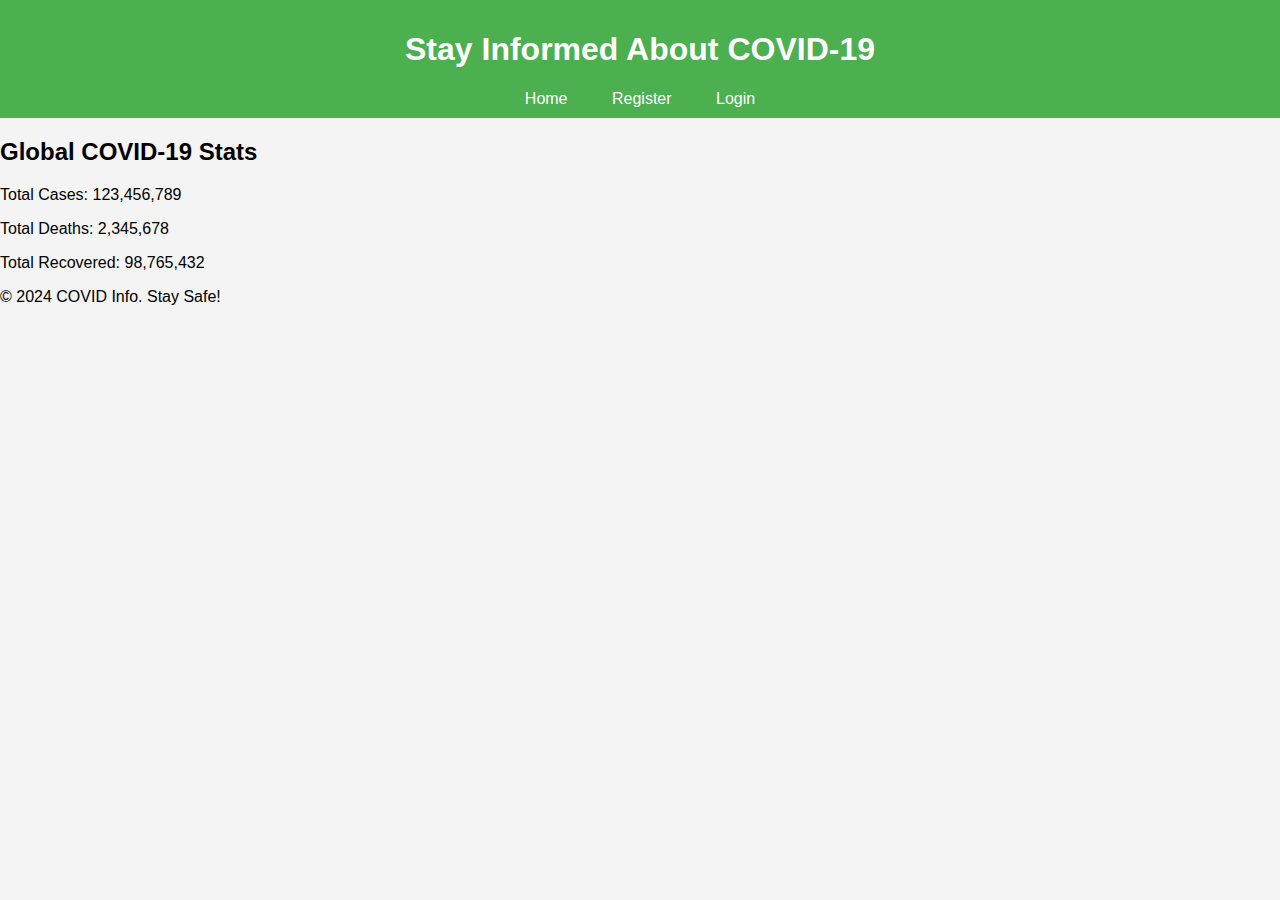
<file: covid_info_project/index.html>
<!DOCTYPE html>
<html lang="en">
<head>
    <meta charset="UTF-8">
    <meta name="viewport" content="width=device-width, initial-scale=1.0">
    <title>COVID-19 Information</title>
    <link rel="stylesheet" href="style.css">
</head>
<body>
    <header>
        <h1>Stay Informed About COVID-19</h1>
        <nav>
            <a href="index.html">Home</a>
            <a href="register.html">Register</a>
            <a href="login.html">Login</a>
        </nav>
    </header>

    <section class="covid-info">
        <h2>Global COVID-19 Stats</h2>
        <p>Total Cases: 123,456,789</p>
        <p>Total Deaths: 2,345,678</p>
        <p>Total Recovered: 98,765,432</p>
    </section>

    <footer>
        <p>&copy; 2024 COVID Info. Stay Safe!</p>
    </footer>

    <script src="animation.js"></script>
</body>
</html>
</file>
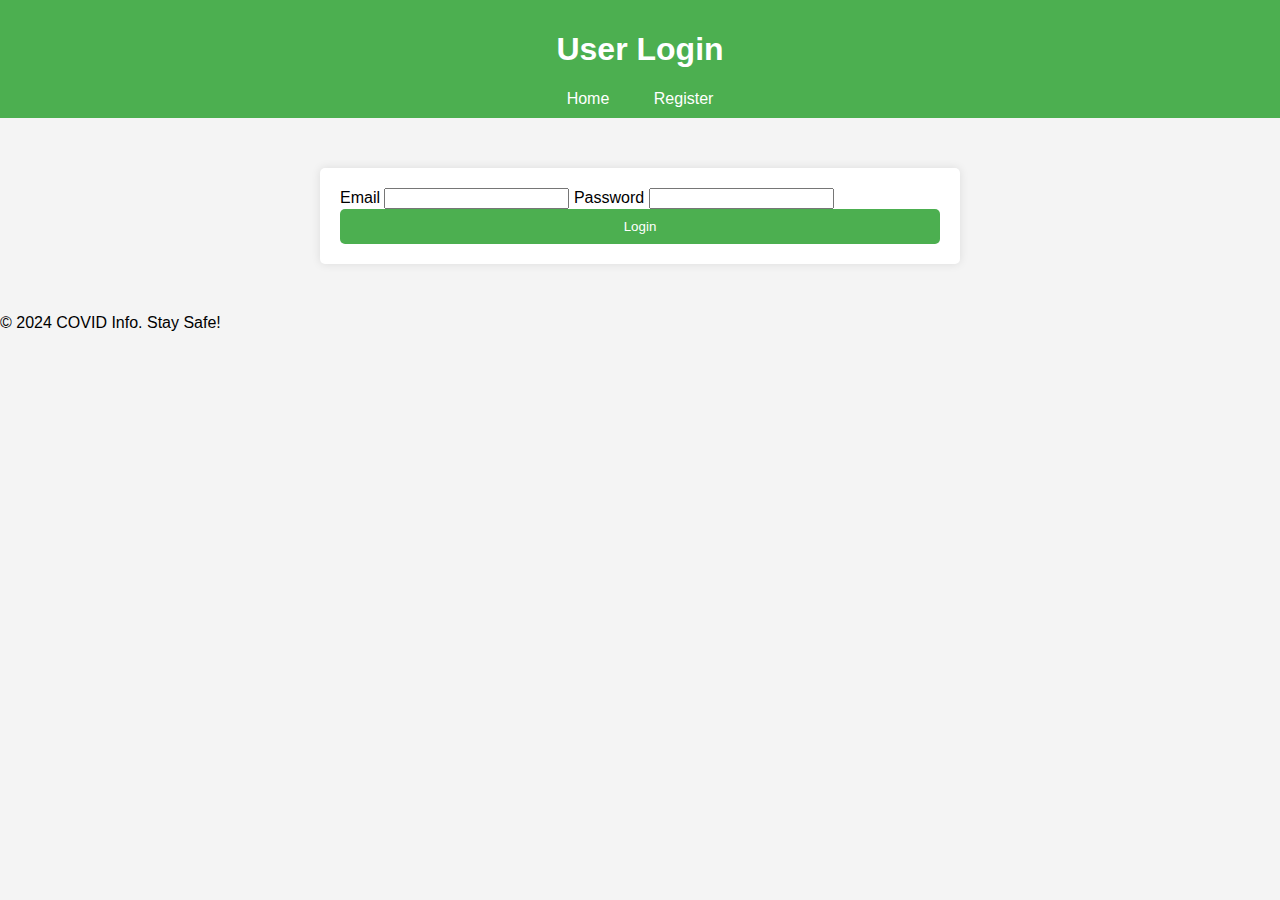
<file: covid_info_project/login.html>
<!DOCTYPE html>
<html lang="en">
<head>
    <meta charset="UTF-8">
    <meta name="viewport" content="width=device-width, initial-scale=1.0">
    <title>Login</title>
    <link rel="stylesheet" href="style.css">
</head>
<body>
    <header>
        <h1>User Login</h1>
        <nav>
            <a href="index.html">Home</a>
            <a href="register.html">Register</a>
        </nav>
    </header>

    <section class="form-section">
        <form action="process_login.php" method="POST">
            <label for="email">Email</label>
            <input type="email" id="email" name="email" required>
            
            <label for="password">Password</label>
            <input type="password" id="password" name="password" required>
            
            <button type="submit">Login</button>
        </form>
    </section>

    <footer>
        <p>&copy; 2024 COVID Info. Stay Safe!</p>
    </footer>

    <script src="animation.js"></script>
</body>
</html>
</file>
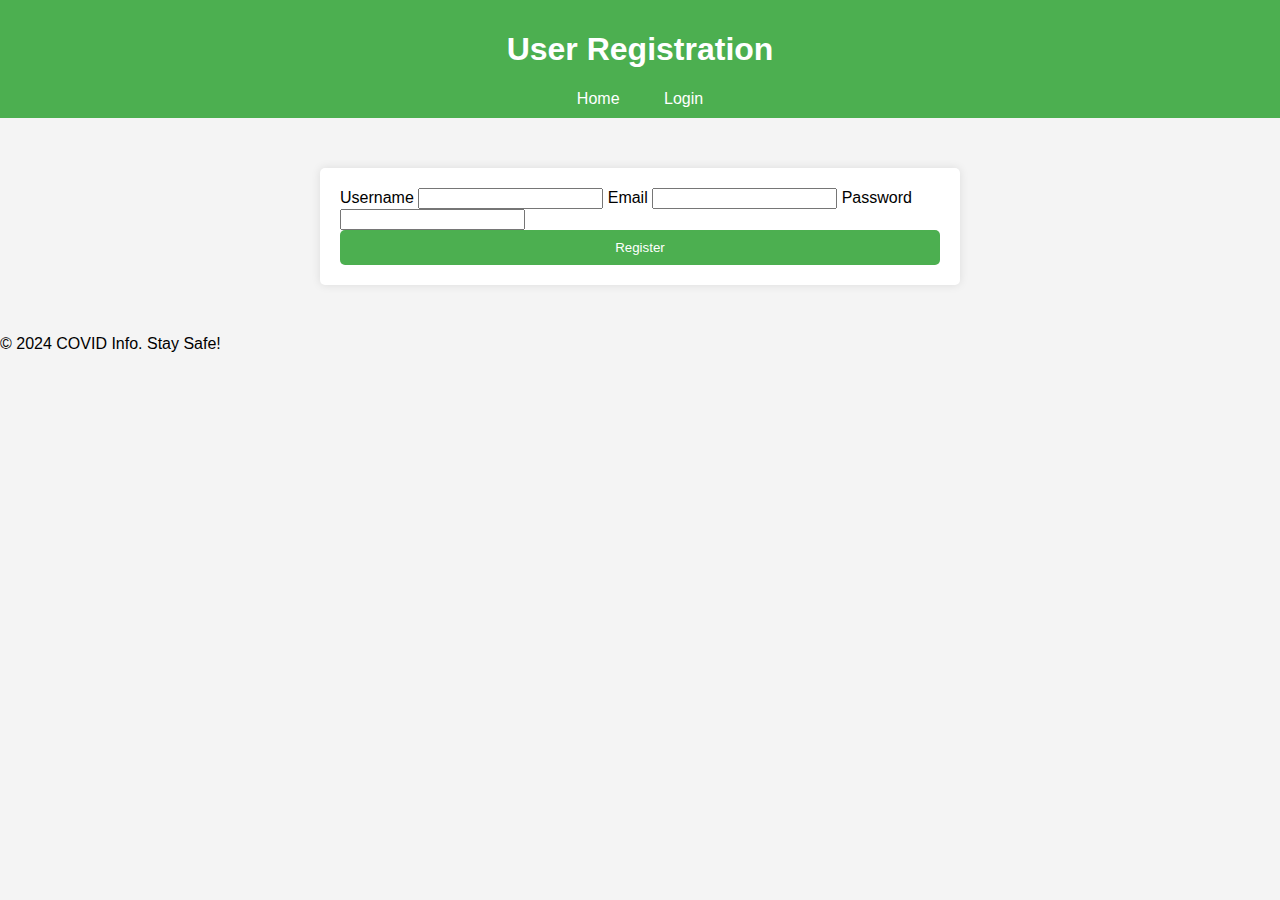
<file: covid_info_project/register.html>
<!DOCTYPE html>
<html lang="en">
<head>
    <meta charset="UTF-8">
    <meta name="viewport" content="width=device-width, initial-scale=1.0">
    <title>Register</title>
    <link rel="stylesheet" href="style.css">
</head>
<body>
    <header>
        <h1>User Registration</h1>
        <nav>
            <a href="index.html">Home</a>
            <a href="login.html">Login</a>
        </nav>
    </header>

    <section class="form-section">
        <form action="process_register.php" method="POST" onsubmit="return validateRegisterForm()">
            <label for="username">Username</label>
            <input type="text" id="username" name="username" required>
            
            <label for="email">Email</label>
            <input type="email" id="email" name="email" required>
            
            <label for="password">Password</label>
            <input type="password" id="password" name="password" required>
            
            <button type="submit">Register</button>
        </form>
    </section>

    <footer>
        <p>&copy; 2024 COVID Info. Stay Safe!</p>
    </footer>

    <script src="animation.js"></script>
    <script>
        function validateRegisterForm() {
            const username = document.getElementById('username').value;
            const email = document.getElementById('email').value;
            const password = document.getElementById('password').value;
            
            const usernameRegex = /^[a-zA-Z0-9_]{5,15}$/;
            const emailRegex = /^[^\s@]+@[^\s@]+\.[^\s@]+$/;
            const passwordRegex = /^(?=.*[A-Z])(?=.*\d)[A-Za-z\d]{8,}$/;

            if (!usernameRegex.test(username)) {
                alert('Username must be 5-15 characters, only letters, numbers, and underscores allowed.');
                return false;
            }

            if (!emailRegex.test(email)) {
                alert('Please enter a valid email.');
                return false;
            }

            if (!passwordRegex.test(password)) {
                alert('Password must be at least 8 characters long, with one uppercase letter and one number.');
                return false;
            }

            return true;
        }
    </script>
</body>
</html>
</file>
<file: covid_info_project/style.css>
/* body {
    font-family: Arial, sans-serif;
    margin: 0;
    padding: 0;
    background-color: #f4f4f4;
}

header {
    background-color: #4CAF50;
    padding: 20px;
    text-align: center;
    color: white;
}

header nav a {
    color: white;
    text-decoration: none;
    padding: 10px;
}

header nav a:hover {
    background-color: #45a049;
    transition: 0.3s;
}

.form-section {
    max-width: 500px;
    margin: 50px auto;
    padding: 20px;
    background-color: white;
    box-shadow: 0 0 10px rgba(0,0,0,0.1);
}

.form-section input, .form-section textarea {
    width: 100%;
    padding: 10px;
    margin: 10px 0;
    border: 1px solid #ccc;
    border-radius: 5px;
}

button {
    padding: 10px 20px;
    background-color: #4CAF50;
    color: white;
    border: none;
    cursor: pointer;
}

button:hover {
    background-color: #45a049;
    transition: 0.3s;
}

.comment-box {
    background-color: white;
    padding: 15px;
    margin: 10px 0;
    border-radius: 5px;
    box-shadow: 0 0 5px rgba(0,0,0,0.1);
}

.date {
    font-size: 0.8em;
    color: gray;
}

.comment-section {
    max-width: 600px;
    margin: 50px auto;
}

.comment-box {
    background-color: white;
    padding: 15px;
    margin: 10px 0;
    border-radius: 5px;
    box-shadow: 0 0 5px rgba(0,0,0,0.1);
}

.comment-box strong {
    color: #4CAF50;
    display: block;
    margin-bottom: 5px;
}

.comment-box p {
    margin: 10px 0;
}

.comment-box .date {
    font-size: 0.8em;
    color: gray;
    text-align: right;
} */


body {
    font-family: Arial, sans-serif;
    background-color: #f4f4f4;
    margin: 0;
    padding: 0;
}

header {
    background-color: #4CAF50;
    padding: 10px;
    text-align: center;
    color: white;
}

header nav a {
    color: white;
    padding: 10px 20px;
    text-decoration: none;
}

.form-section {
    max-width: 600px;
    margin: 50px auto;
    padding: 20px;
    background-color: white;
    border-radius: 5px;
    box-shadow: 0 0 10px rgba(0, 0, 0, 0.1);
}

.form-section h2 {
    text-align: center;
    color: #333;
}

textarea {
    width: 100%;
    padding: 10px;
    margin-bottom: 10px;
    border-radius: 5px;
    border: 1px solid #ccc;
}

button {
    padding: 10px 20px;
    background-color: #4CAF50;
    color: white;
    border: none;
    cursor: pointer;
    border-radius: 5px;
    display: block;
    width: 100%;
}

.comment-section {
    max-width: 600px;
    margin: 50px auto;
}

.comment-box {
    background-color: white;
    padding: 15px;
    margin: 10px 0;
    border-radius: 5px;
    box-shadow: 0 0 5px rgba(0, 0, 0, 0.1);
}

.comment-box strong {
    color: #4CAF50;
    display: block;
    margin-bottom: 5px;
}

.comment-box p {
    margin: 10px 0;
}

.comment-box .date {
    font-size: 0.8em;
    color: gray;
    text-align: right;
}
</file>
